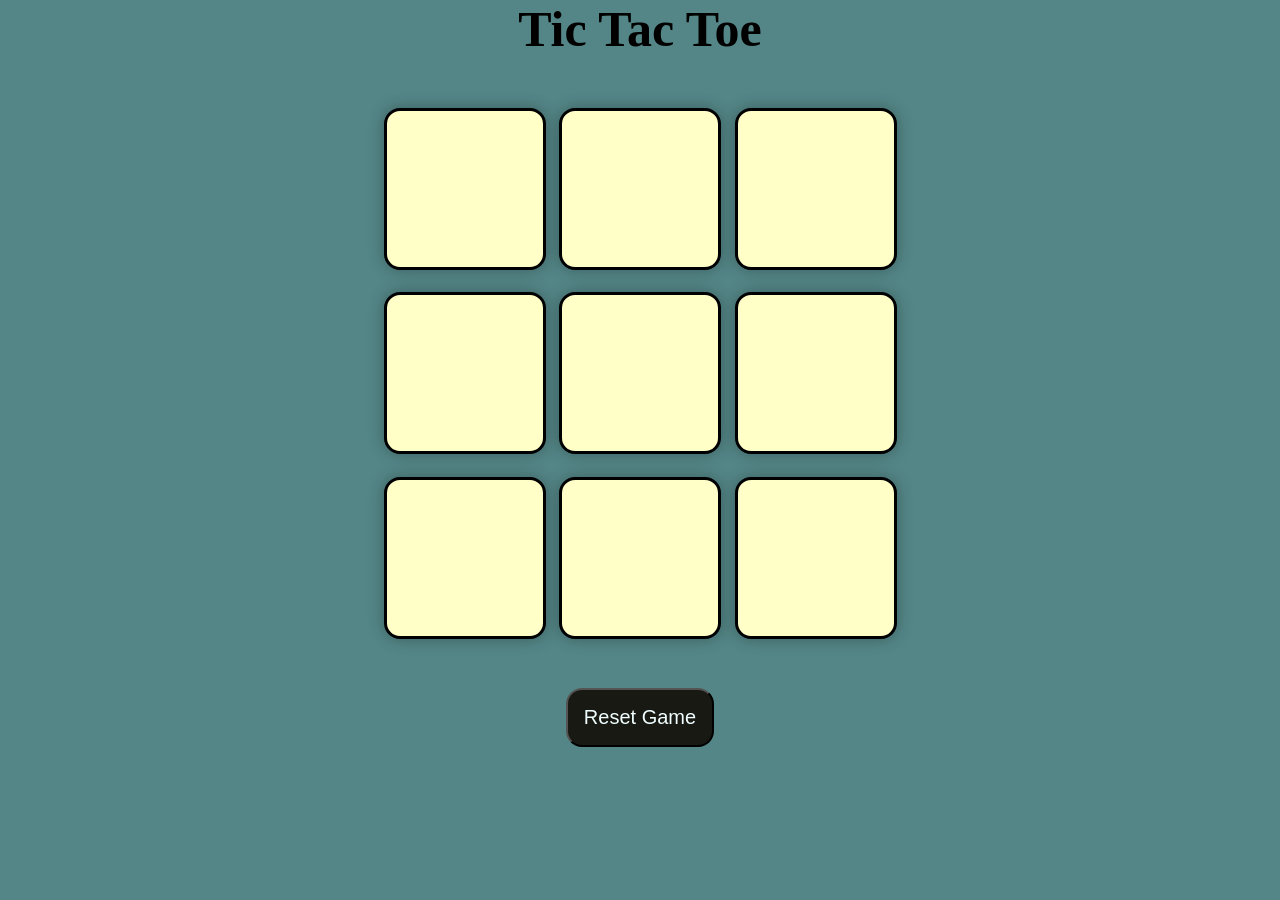
<file: index.html>
<!DOCTYPE html>
<html lang="en">
<head>
    <meta charset="UTF-8">
    <meta name="viewport" content="width=device-width, initial-scale=1.0">
    <title>Tic Tac Toe</title>
    <link rel="stylesheet" href="style.css"/>
</head>
<body>
    <div class="msg-container hide">
<p id="msg">Winner</p>
<button id="new-btn">New Game</button>
    </div>
    <main>
  <h1>Tic Tac Toe</h1>
  <div class="container">
  <div class="game">
    <button class="box"></button>
    <button class="box"></button>
    <button class="box"></button>
    <button class="box"></button>
    <button class="box"></button>
    <button class="box"></button>
    <button class="box"></button>
    <button class="box"></button>
    <button class="box"></button>

  </div>
 </div>
 <button id="reset">Reset Game</button>
  </main>
    <script src="script.js"></script>
</body>

</html>
</file>
<file: style.css>
*{
    margin: 0;
    padding: 0;
   
}
body{
    background-color: #548687;
    text-align: center;
    
}
h1{
    font-size: 50px;
}
.container{
height: 70vh;
display: flex;
justify-content: center;
align-items: center;
}
.game{
    height: 60vmin;
    width: 60vmin;
    display: flex;
    flex-wrap: wrap;
    justify-content: center;
    align-items: center;
    gap: 1.5vmin;
}
.box{
    height: 18vmin;
    width: 18vmin;
    border-radius: 1rem;
    border: 3px solid black;
    box-shadow:0 0 1rem rgba(0, 0, 0, 0.3);
    font-size: 8vmin;
    color: #b0413e;
    background-color: #ffffc7;
}
#reset{
    padding: 1rem;
    font-size: 1.25rem;
    background-color: #191913;
    color: azure;
    border-radius: 1rem;
    
}
#new-btn{
    padding: 1rem;
    font-size: 1.25rem;
    background-color: #191913;
    color: azure;
    border-radius: 1rem;
    
}
#msg{
    color: #daff08;
    font-size: 8vmin;
}
.msg-container{
    height:30vmin;
    display: flex;
    justify-content: center;
  align-items: center;
  flex-direction: column;
  gap: 4rem;
}
.hide{
    display: none;
}
</file>
<file: ttt.css>
*{
    margin: 0;
    padding: 0;
   
}
body{
    background-color: #548687;
    text-align: center;
    
}
h1{
    font-size: 50px;
}
.container{
height: 70vh;
display: flex;
justify-content: center;
align-items: center;
}
.game{
    height: 60vmin;
    width: 60vmin;
    display: flex;
    flex-wrap: wrap;
    justify-content: center;
    align-items: center;
    gap: 1.5vmin;
}
.box{
    height: 18vmin;
    width: 18vmin;
    border-radius: 1rem;
    border: 3px solid black;
    box-shadow:0 0 1rem rgba(0, 0, 0, 0.3);
    font-size: 8vmin;
    color: #b0413e;
    background-color: #ffffc7;
}
#reset{
    padding: 1rem;
    font-size: 1.25rem;
    background-color: #191913;
    color: azure;
    border-radius: 1rem;
    
}
#new-btn{
    padding: 1rem;
    font-size: 1.25rem;
    background-color: #191913;
    color: azure;
    border-radius: 1rem;
    
}
#msg{
    color: #daff08;
    font-size: 8vmin;
}
.msg-container{
    height:30vmin;
    display: flex;
    justify-content: center;
  align-items: center;
  flex-direction: column;
  gap: 4rem;
}
.hide{
    display: none;
}
</file>
